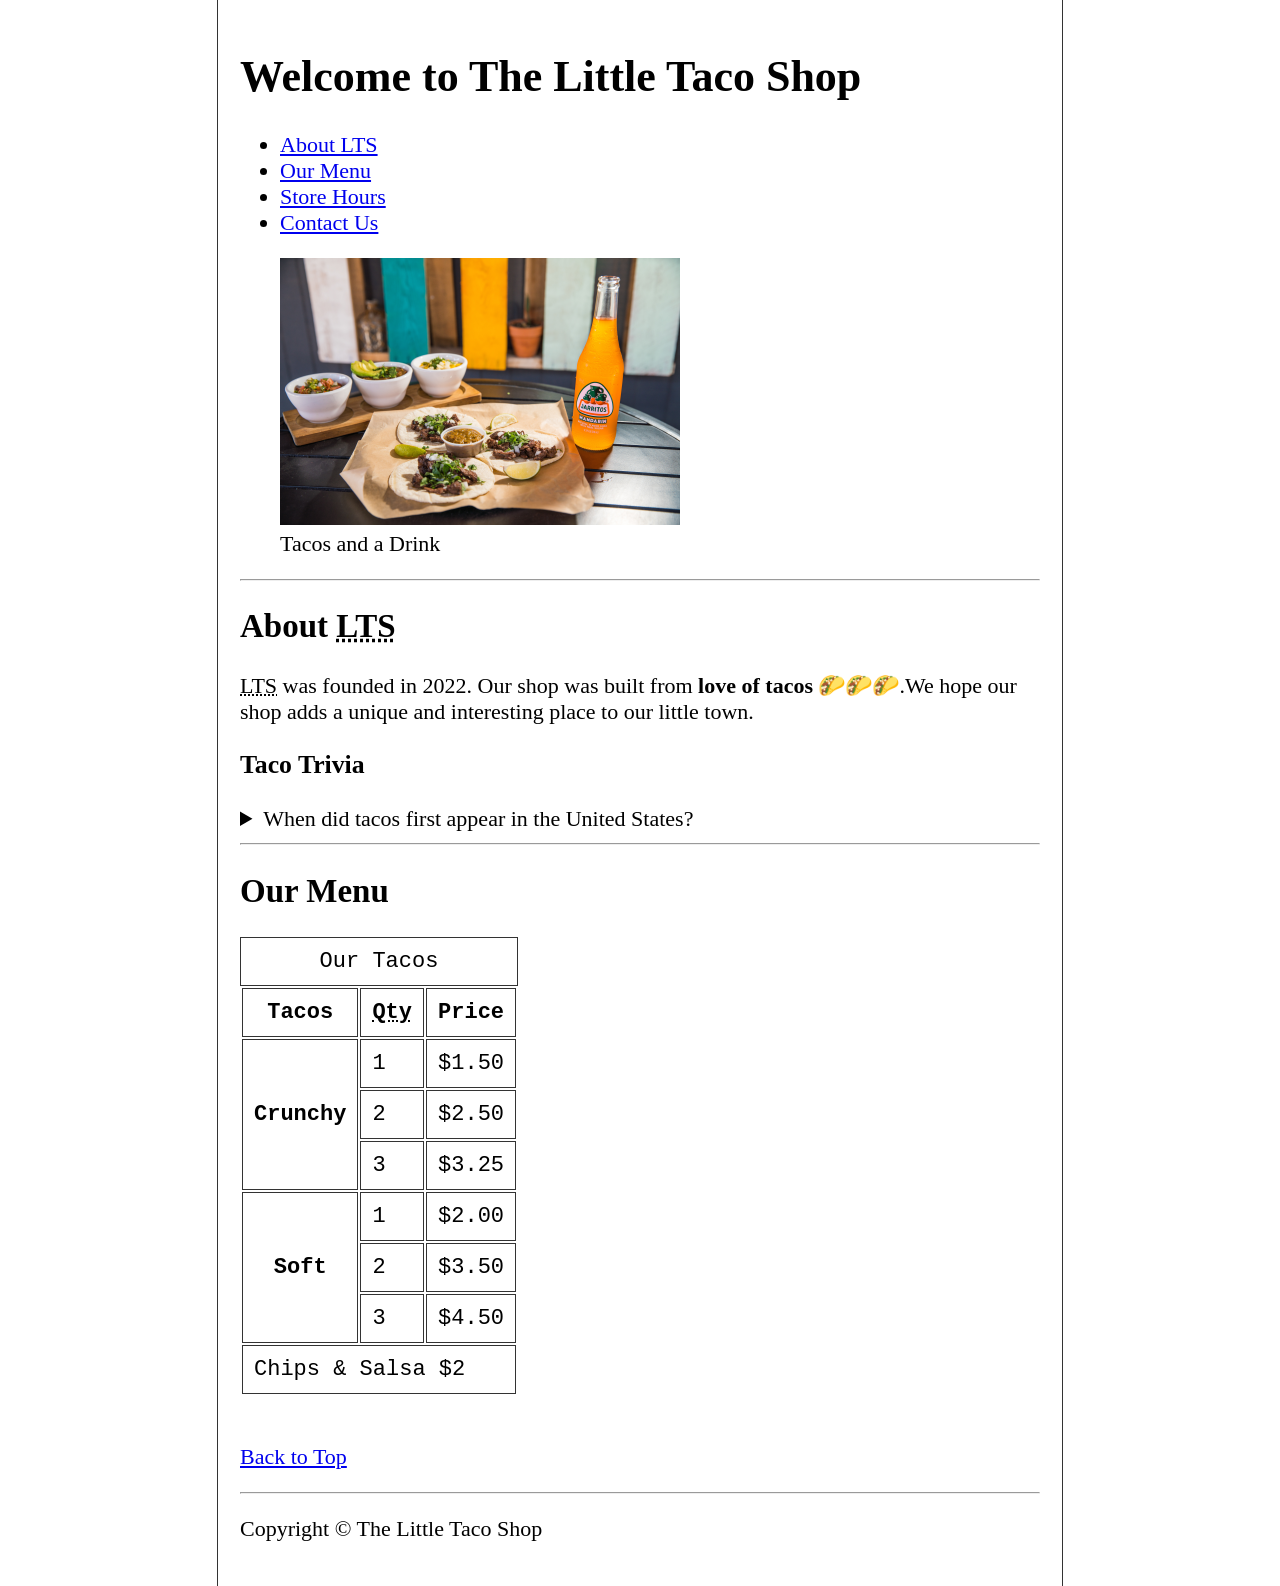
<file: index.html>
<!DOCTYPE html>
<html lang="en">
    <head>
        <meta charset="UTF-8">
        <title>The Little Taco Shop</title>
        <meta name="author" content="Nuel Nyaayo">
        <meta name="description" content="The official website for The Little Taco Shop">
        <link rel="stylesheet" href="css/style.css">
        <link rel="icon" href="favicon.ico" type="image/x-icon">
    </head>
    <body>
        <header>
            <h1>Welcome to The Little Taco Shop</h1>
            <nav>
                <ul>
                    <li><a href="#about">About <abbr title="The Little Taco Shop">LTS</abbr></a></li>
                    <li><a href="#menu">Our Menu</a></li>
                    <li><a href="hours.html">Store Hours</a></li>
                    <li><a href="contact.html">Contact Us</a></li>
                </ul>
            </nav>
            <figure>
                <img src="img/tacos_and_drink_400x267.png" alt="Tacos and a Drink" title="We love tacos!" width="400" height="267">
                <figcaption>Tacos and a Drink</figcaption>
            </figure>
        </header>

        <hr>

        <main>
            <article id="about">
                <h2>About <abbr title="The Little Taco Shop">LTS</abbr></h2>
                <p>
                    <abbr title="The Little Taco Shop">LTS</abbr> was founded in <time datetime="2022">2022</time>. Our shop was built from <strong>love of tacos</strong> 🌮🌮🌮.We hope our shop adds a unique and interesting place to our little town.  
                </p>
                <aside>
                    <h3>Taco Trivia</h3>
                    <details>
                        <summary>When did tacos first appear in the United States?</summary>
                        <p>
                            Jeffrey M. Pilcher, taco historian and professor of history at the University of Minnesota, says the earliest mention of tacos in the United States are in a newspaper from <time datetime="1905">1905</time>. (Source: <cite><a href="https://www.smithsonianmag.com/arts-culture/where-did-the-taco-come-from-81228162" target="_blank">Smithsonian Magazine</a></cite>)
                        </p>
                    </details>
                </aside>
            </article>

            <hr>

            <article id="menu">
                <h2>Our Menu</h2>

                <table>
                    <caption>Our Tacos</caption>
                    <thead>
                        <tr>
                            <th>Tacos</th>
                            <th scope="col"><abbr title="Quantity">Qty</abbr></th>
                            <th scope="col">Price</th>
                        </tr>
                    </thead>
                    <tbody>
                        <tr>
                            <th  scope="row" rowspan="3">Crunchy</th>
                            <td>1</td>
                            <td>$1.50</td>
                        </tr>
                        <tr>
                            <td>2</td>
                            <td>$2.50</td>
                        </tr>
                        <tr>
                            <td>3</td>
                            <td>$3.25</td>
                        </tr>
                        <tr>
                            <th  scope="row" rowspan="3">Soft</th>
                            <td>1</td>
                            <td>$2.00</td>
                        </tr>
                        <tr>
                            <td>2</td>
                            <td>$3.50</td>
                        </tr>
                        <tr>
                            <td>3</td>
                            <td>$4.50</td>
                        </tr>
                    </tbody>
                    <tfoot>
                        <tr>
                            <td colspan="3">Chips &amp; Salsa $2</td>
                        </tr>
                    </tfoot>

                </table>

                <br>

                <p>
                    <a href="#">Back to Top</a>
                </p>
            </article>
        </main>

        <hr>

        <footer>
            <p>Copyright &copy; The Little Taco Shop</p>
        </footer>

    </body>

</html>
</file>
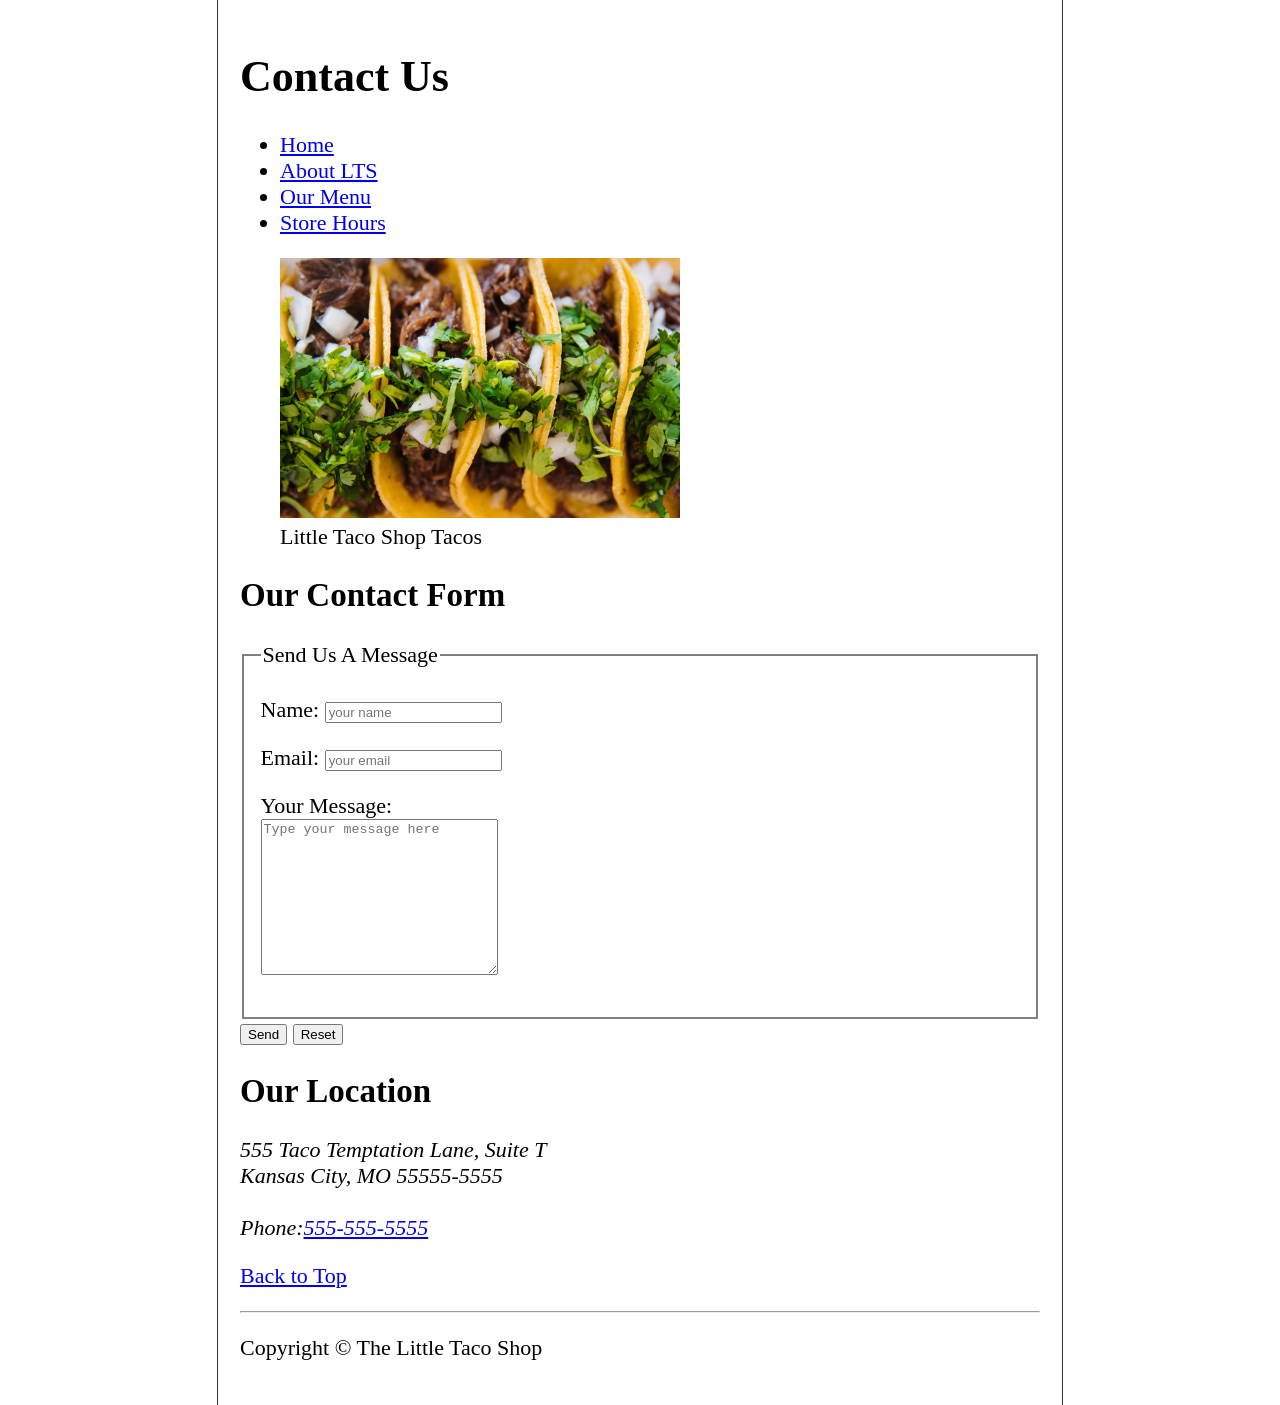
<file: contact.html>
<!DOCTYPE html>
<html lang="en">
    <head>
        <meta charset="UTF-8">
        <meta name="author" content="Nuel Nyaayo">
        <meta name="description" content="Contact information for The Little Taco Shop">
        <title>Contact Us - LTS</title>
        <link rel="icon" href="favicon.ico" type="image/x-icon">
        <link rel="stylesheet" href="css/style.css">
    </head>
    <body>
        <header>
            <h1>Contact Us</h1>
            <nav>
                <ul>
                    <li><a href="/">Home</a></li>
                    <li><a href="/#about">About <abbr title="The Little Taco Shop">LTS</abbr></a></li>
                    <li><a href="/#menu">Our Menu</a></li>
                    <li><a href="hours.html">Store Hours</a></li>
                </ul>
            </nav>
            <figure>
                <img src="img/tacos_close_up_400x260.png" alt="Little Taco Shop Tacos" title="Tacos ready to eat!" width="400" height="260">
                <figcaption>Little Taco Shop Tacos</figcaption>
            </figure>
        </header>
        <main>
            <section>
                <h2>Our Contact Form</h2>

                <form action="https://httpbin.org/get" method="get">
                    <fieldset>
                        <legend>Send Us A Message</legend>
                        <p>
                            <label for="name">Name:</label>
                            <input type="text" name="name" id="name" placeholder="your name"  required autocomplete="on">
                        </p>
                        <p>
                            <label for="email">Email:</label>
                            <input type="email" name="email" id="email" placeholder="your email" required autocomplete="on">
                        </p>
                        <p>
                            <label for="message">Your Message:</label>
                            <br>
                            <textarea name="message" id="message" placeholder="Type your message here" cols="27" rows="10"></textarea>
                        </p>
                    </fieldset>
                    <button type="submit">Send</button>
                    <button type="reset">Reset</button>
                </form>
            </section>

            <section>
                <h2>Our Location</h2>
                <address>
                    555 Taco Temptation Lane, Suite T
                    <br>Kansas City, MO 55555-5555
                    <br><br>
                    Phone:<a href="tel:+5555555555">555-555-5555</a>
                </address>
                
                <p><a href="#">Back to Top</a></p>
            </section>
        </main>

        <hr>

        <footer>
            <p>Copyright &copy; The Little Taco Shop</p>
        </footer>
    </body>
</html>
</file>
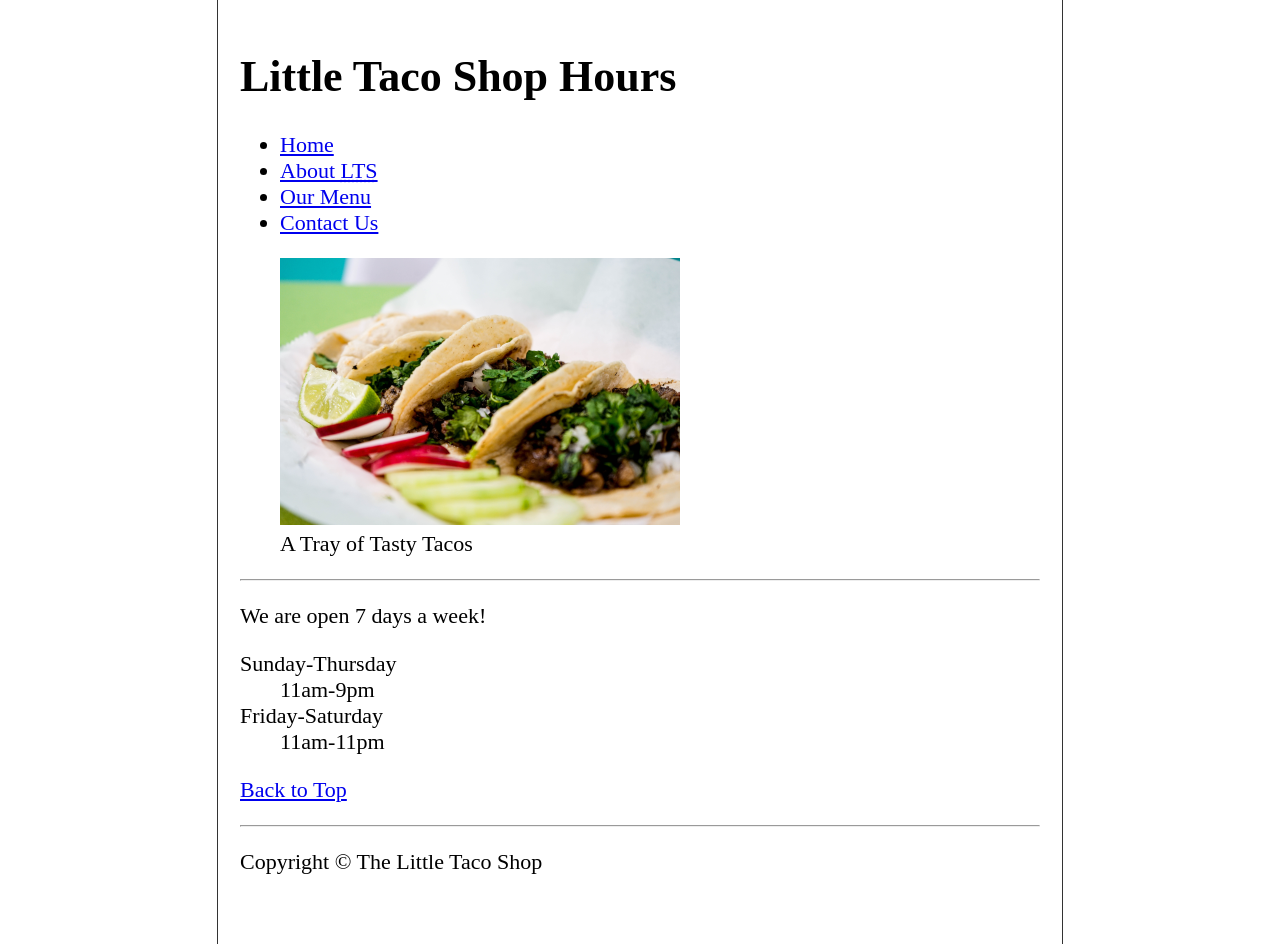
<file: hours.html>
<!DOCTYPE html>
<html lang="en">
    <head>
        <meta charset="UTF-8">
        <title>LTS Hours</title>
        <meta name="author" content="Nuel Nyaayo">
        <meta name="description" content="Store Hours for The Little Taco Shop">
        <link rel="stylesheet" href="css/style.css">
        <link rel="icon" href="favicon.ico" type="image/x-icon">
    </head>
    <body>
        <header>
            <h1>Little Taco Shop Hours</h1>
            <nav>
                <ul>
                    <li><a href="/">Home</a></li>
                    <li><a href="/#about">About <abbr title="The Little Taco Shop">LTS</abbr></a></li>
                    <li><a href="/#menu">Our Menu</a></li>
                    <li><a href="contact.html">Contact Us</a></li>
                </ul>
            </nav>
            <figure>
                <img src="img/tacos_tray_400x267.png" alt="A Tray of Tasty Tacos" title="We love trays of tacos!" width="400" height="267">
                <figcaption>A Tray of Tasty Tacos</figcaption>
            </figure>
        </header>

        <hr>

        <main>

            <p>We are open 7 days a week!</p>

            <dl>
                <dt>Sunday-Thursday</dt>
                <dd><time datetime="11:00">11am</time>-<time datetime="21:00">9pm</time></dd>
                <dt>Friday-Saturday</dt>
                <dd><time datetime="11:00">11am</time>-<time datetime="23:00">11pm</time></dd>
            </dl>

            <p>
                <a href="#">Back to Top</a>
            </p>
        
        </main>

        <hr>

        <footer>
            <p>Copyright &copy; The Little Taco Shop</p>
        </footer>

    </body>

</html>
</file>
<file: css/style.css>
html {
    font-size: 22px;
}

body {
    min-height: 100vh;
    max-width: 800px;
    margin: 0 auto;
    padding: 1rem;
    border-left: 1px solid #333;
    border-right: 1px solid #333;
}

th, td, caption {
    border: 1px solid #333;
    font-family: 'Courier New', Courier, monospace;
    border-collapse: separate;
    padding: 0.5rem;
}

fieldset {
    border: 2px solid gray;
}
</file>
